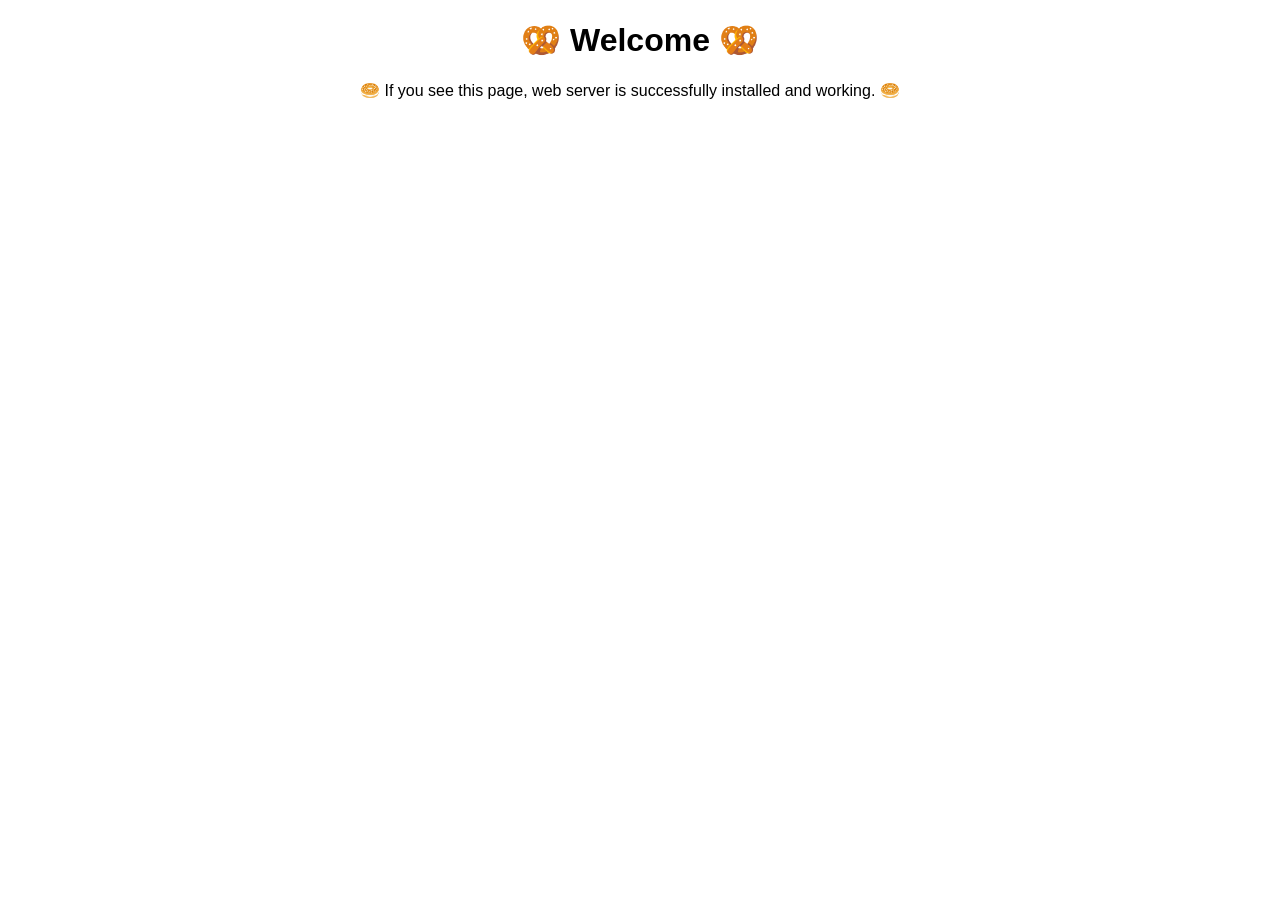
<file: usr/index.html>
<!DOCTYPE html>
<html>
  <head>
    <meta charset="utf-8">
    <meta name="generator" content="GitLab Pages">
    <title>Welcome</title>
    <link rel="stylesheet" href="style/dark.css">
  </head>
  <body>
    <center>
<h1>&#129384 Welcome &#129384 </h1>
</center>
    

<center><p>&#129391; If you see this page, web server is successfully installed and working. &#129391; </p></center>

  </body>
</html>
</file>
<file: usr/style/dark.css>
body { 
width: 35em; margin: 0 auto;
margin: auto;
max-width: 1280px;

font-family: Tahoma, Verdana, Arial, sans-serif; 
background: url() bottom/cover repeat;
}

html {
color-scheme: light dark;    
}

h1 {
text-align: center;
font-family: 'Franklin Gothic Medium', 'Arial Narrow', Arial, sans-serif;
}
p {
font-family: 'Segoe UI', Tahoma, Geneva, Verdana, sans-serif;
text-align: start ;   
}
</file>
